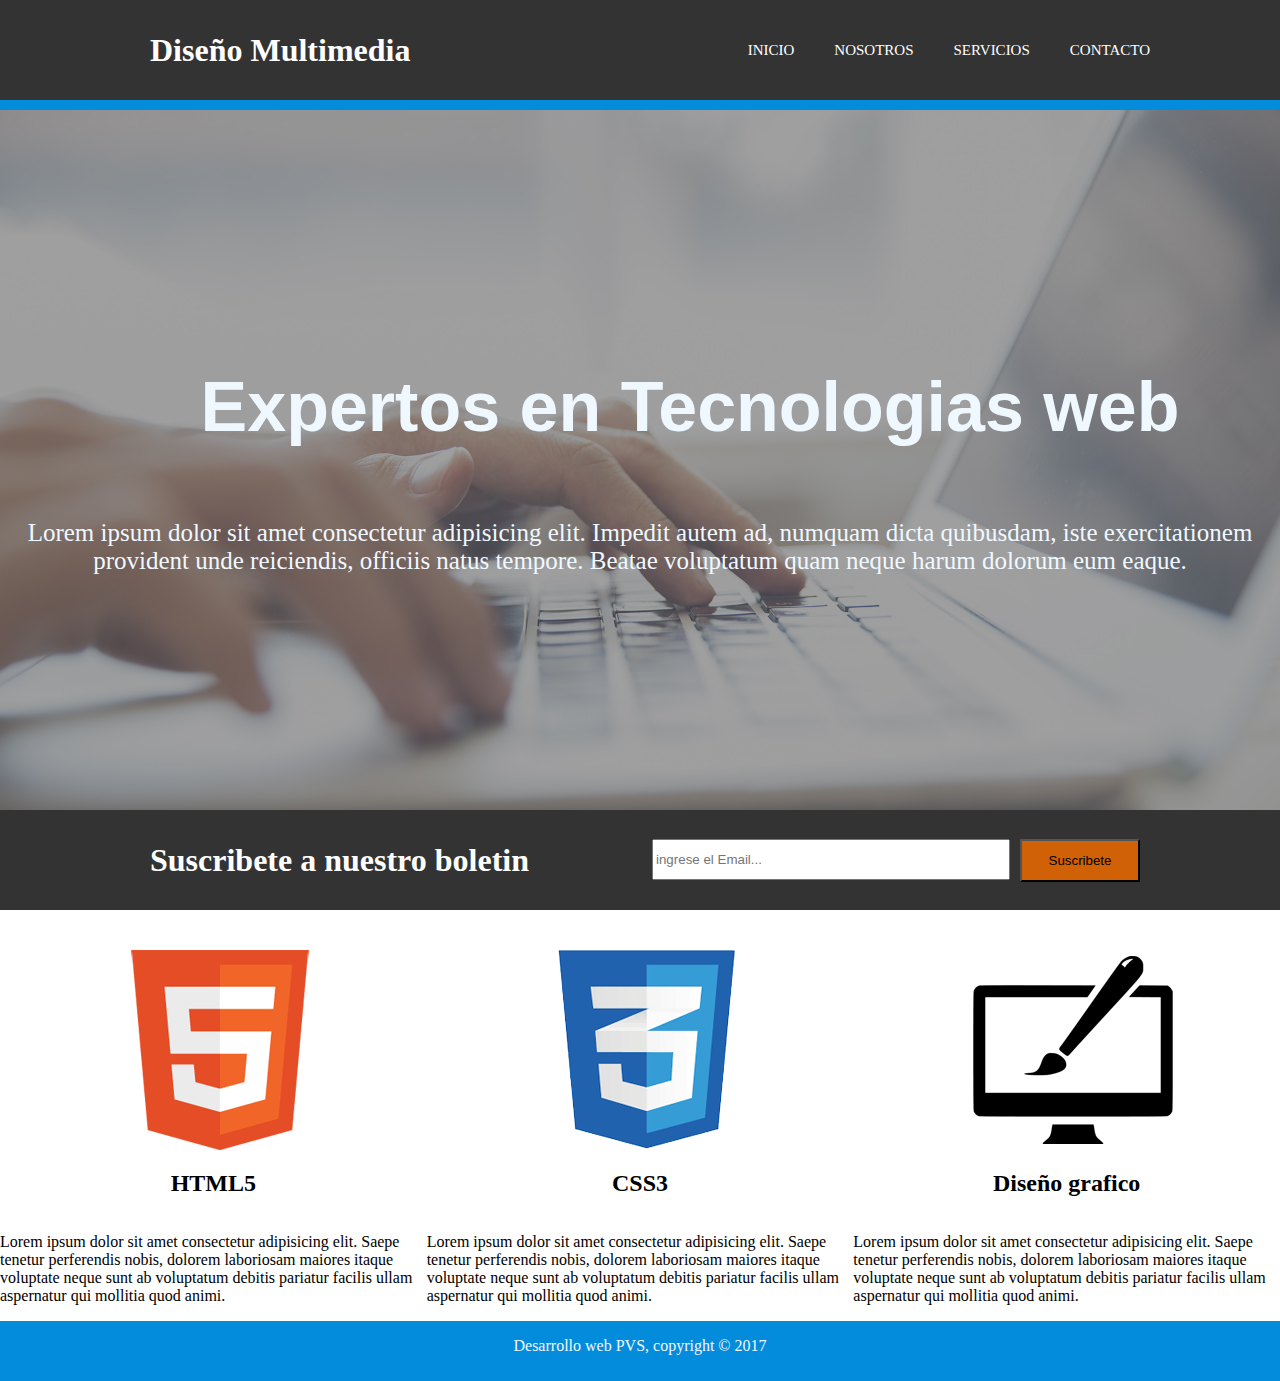
<file: index.html>
<!DOCTYPE html>
<html lang="en">

<head>
    <meta charset="UTF-8">
    <meta name="viewport" content="width=device-width, initial-scale=1.0">
    <title>Document</title>
    <link rel="stylesheet" href="styles/styles.css">
</head>

<body>
    <div class="menu">
        <h1>Diseño Multimedia</h1>
        <ul>

            <li><a href="">INICIO</a></li>
            <li><a href="./templates/nosotros.html">NOSOTROS</a></li>
            <li><a href="./templates/servicios.html">SERVICIOS</a></li>
            <li><a href="./templates/contacto.html">CONTACTO</a></li>

        </ul>
    </div>
    <div class="fond1">
        <h1>Expertos en Tecnologias web</h1>
        <p>Lorem ipsum dolor sit amet consectetur adipisicing elit. Impedit autem ad, numquam dicta quibusdam, iste
            exercitationem provident unde reiciendis, officiis natus tempore. Beatae voluptatum quam neque harum dolorum
            eum eaque.</p>
    </div>
    <div class="menu1">
        <h1>Suscribete a nuestro boletin</h1>

        <form action="procesar_formulario.php">
            <label for="email"></label>
            <input class="emai" type="email" id="email" name="email" placeholder="ingrese el Email..."><br><br>

            <input type="submit" value="Suscribete">
        </form>
    </div>
    <section class="prom">
        <div class="prim">
            <img src="./assets/logo_html.png">
            <h2>HTML5</h2>
            <p>Lorem ipsum dolor sit amet consectetur adipisicing elit. Saepe tenetur perferendis nobis, dolorem
                laboriosam maiores itaque voluptate neque sunt ab voluptatum debitis pariatur facilis ullam
                aspernatur
                qui mollitia quod animi.</p>
        </div>
        <div class="prim">
            <img src="./assets/logo_css.png">
            <h2>CSS3</h2>
            <p>Lorem ipsum dolor sit amet consectetur adipisicing elit. Saepe tenetur perferendis nobis, dolorem
                laboriosam maiores itaque voluptate neque sunt ab voluptatum debitis pariatur facilis ullam
                aspernatur
                qui mollitia quod animi.</p>
        </div>
        <div class="prim">
            <img src="./assets/logo_brush.png">
            <h2>Diseño grafico</h2>
            <p>Lorem ipsum dolor sit amet consectetur adipisicing elit. Saepe tenetur perferendis nobis, dolorem
                laboriosam maiores itaque voluptate neque sunt ab voluptatum debitis pariatur facilis ullam
                aspernatur
                qui mollitia quod animi.</p>
        </div>
    </section>
    <footer>
        <p>Desarrollo web PVS, copyright © 2017 </p>
    </footer>
</body>

</html>
</file>
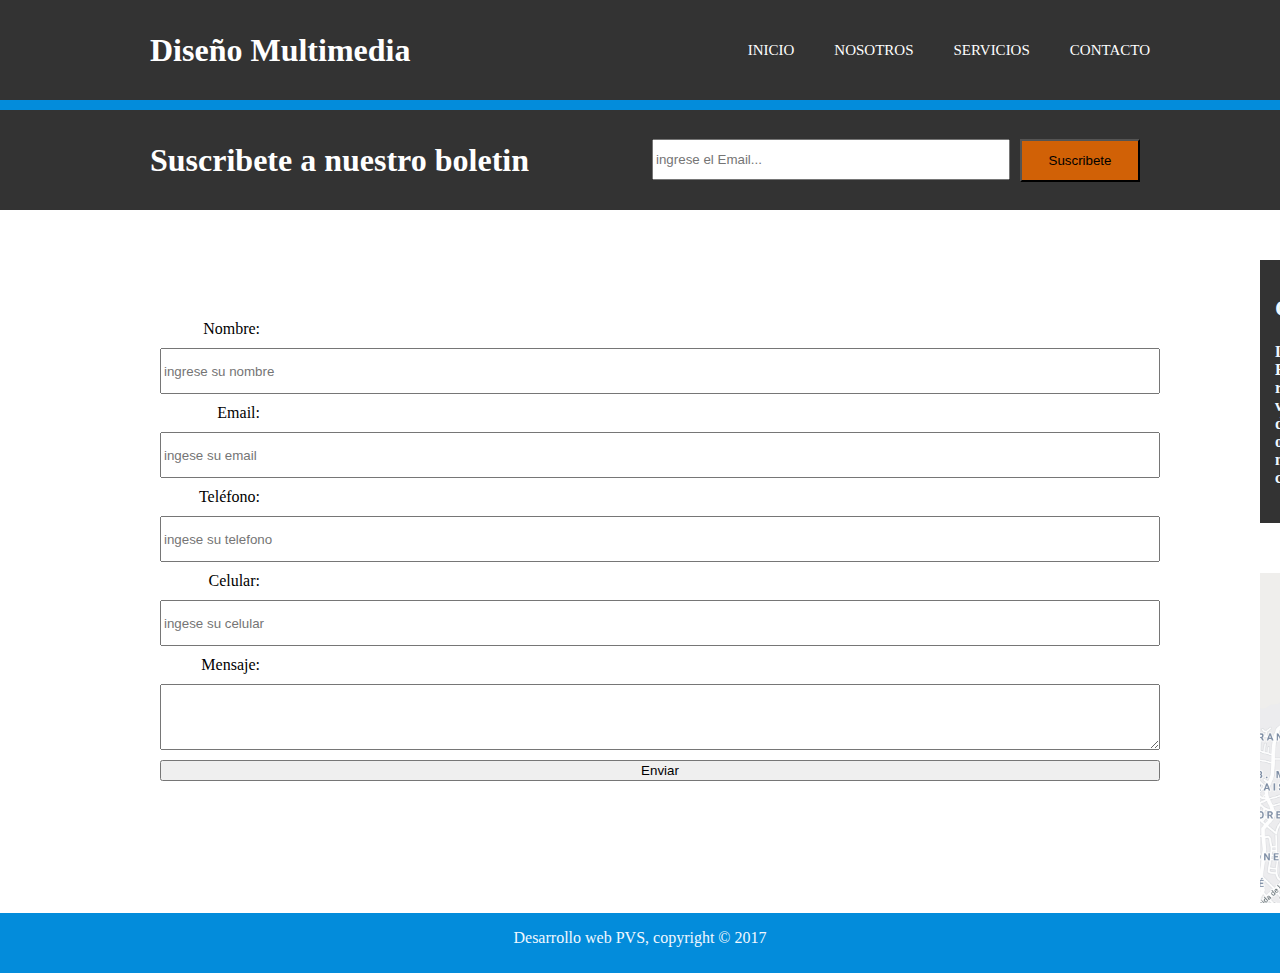
<file: templates/contacto.html>
<!DOCTYPE html>
<html lang="en">

<head>
    <meta charset="UTF-8">
    <meta name="viewport" content="width=device-width, initial-scale=1.0">
    <title>Document</title>
    <link rel="stylesheet" href="../styles/styles.css">
    
</head>

<body>
    <div class="menu">
        <h1>Diseño Multimedia</h1>
        <ul>

            <li><a href="../index.html">INICIO</a></li>
            <li><a href="../templates/nosotros.html">NOSOTROS</a></li>
            <li><a href="../templates/servicios.html">SERVICIOS</a></li>
            <li><a href="../templates/contacto.html">CONTACTO</a></li>
        </ul>
    </div>
    <div class="menu1">
        <h1>Suscribete a nuestro boletin</h1>
        <form action="procesar_formulario.php">
            <label for="email"></label>
            <input class="emai" type="email" id="email" name="email" placeholder="ingrese el Email..."><br><br>

            <input type="submit" value="Suscribete">
        </form>
    </div>
    <main>
        <section class="section1">
            <div class="fromcont">
                <form class="form1" action="#">
                    <div class="flex">
                        <label for="nombre">Nombre:</label>
                        <input type="text" id="nombre" name="nombre" required required placeholder="ingrese su nombre">
                    </div>
                    <div class="flex">
                        <label for="email">Email:</label>
                        <input type="email" id="email" name="email" required placeholder="ingese su email">
                    </div>
                    <div class="flex">
                        <label for="telefono">Teléfono:</label>
                        <input type="tel" id="telefono" name="telefono" required placeholder="ingese su telefono">
                    </div>
                    <div class="flex">
                        <label for="celular">Celular:</label>
                        <input type="tel" id="celular" name="celular" required required placeholder="ingese su celular">
                    </div>
                    <div class="flex1">
                        <label for="mensaje">Mensaje:</label>
                        <textarea id="mensaje" name="mensaje" rows="4" required></textarea required placeholder="ingrese el mensaje">
                    </div>
                    <div class="flex">
                        <button type="submit">Enviar</button>
                    </div>
                </form>
            </div>

        </section>
        <section class="section2">
            <div class="es">
                <h2>QUE HACEMOS</h2>
                <h4>Lorem ipsum dolor sit amet consectetur adipisicing elit. Reiciendis dicta unde odit obcaecati
                    adipisci
                    consequuntur recusandae velit architecto rerum minima hic omnis quam veritatis, modi, nihil ut
                    error,
                    eligendi magni Lorem ipsum dolor sit amet consectetur, adipisicing elit. Dicta modi, omnis eligendi
                    fuga
                    reprehenderit repellendus quas molestias explicabo temporibus laudantium natus eius, ut consequatur
                    itaque amet, ea quisquam dolore ducimus!.</h4>

            </div>
            <div class="ls">
          </div>
        </section>
    </main>
    <footer class="footer1">
        <p>Desarrollo web PVS, copyright © 2017 </p>
    </footer>
</body>

</html>
</file>
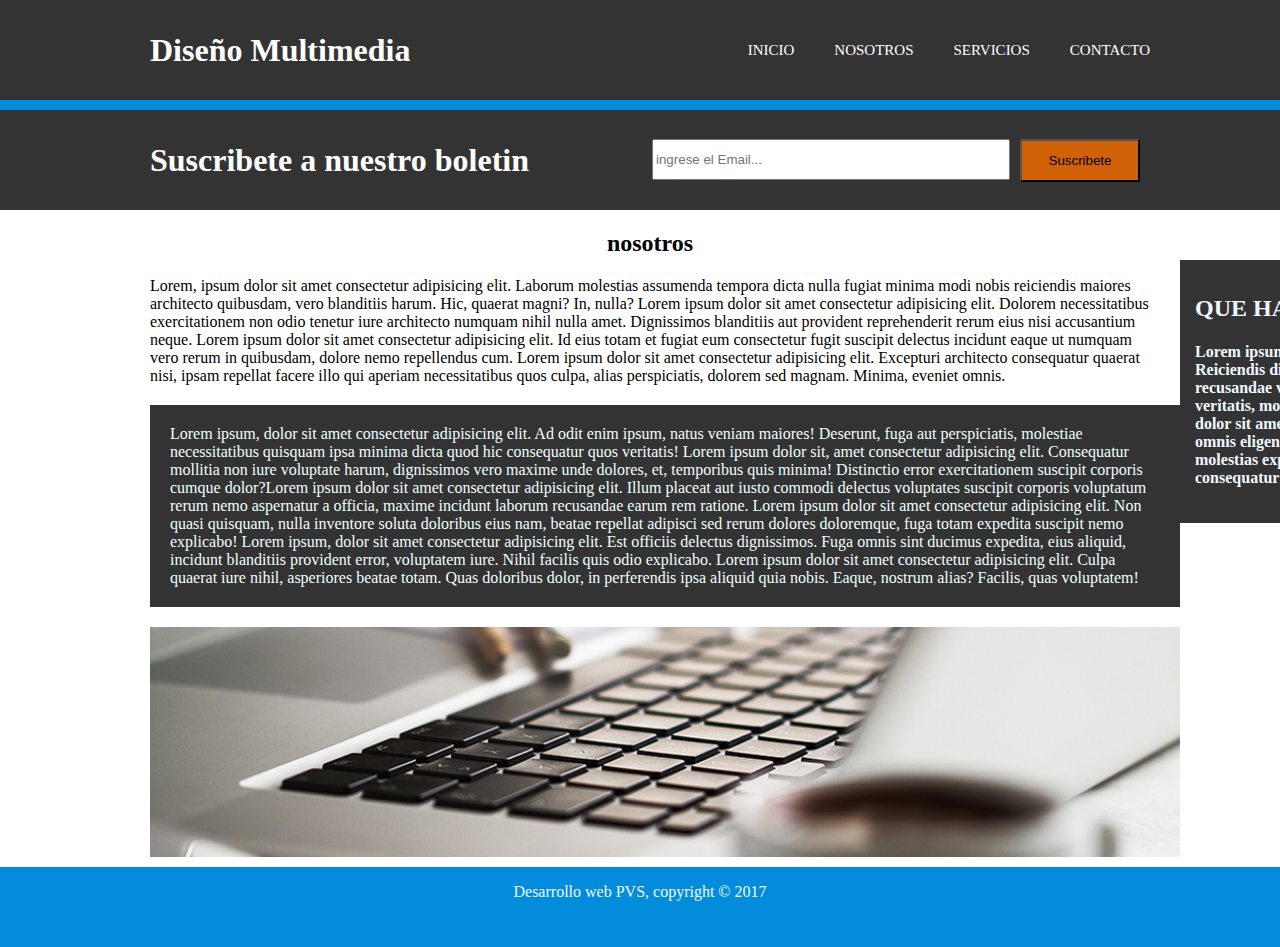
<file: templates/nosotros.html>
<!DOCTYPE html>
<html lang="en">

<head>
    <meta charset="UTF-8">
    <meta name="viewport" content="width=device-width, initial-scale=1.0">
    <title>Document</title>
    <link rel="stylesheet" href="../styles/styles.css">
</head>

<body>
    <div class="menu">
        <h1>Diseño Multimedia</h1>
        <ul>

            <li><a href="../index.html">INICIO</a></li>
            <li><a href="../templates/nosotros.html">NOSOTROS</a></li>
            <li><a href="../templates/servicios.html">SERVICIOS</a></li>
            <li><a href="../templates/contacto.html">CONTACTO</a></li>
        </ul>
    </div>
    <div class="menu1">
        <h1>Suscribete a nuestro boletin</h1>
        <form action="procesar_formulario.php">
            <label for="email"></label>
            <input class="emai" type="email" id="email" name="email" placeholder="ingrese el Email..."><br><br>

            <input type="submit" value="Suscribete">
        </form>
    </div>
    <main>
        <section class="section1">
            <div class="as">
                <h2>nosotros</h2>
                <p>Lorem, ipsum dolor sit amet consectetur adipisicing elit. Laborum molestias assumenda tempora dicta
                    nulla
                    fugiat minima modi nobis reiciendis maiores architecto quibusdam, vero blanditiis harum. Hic,
                    quaerat
                    magni? In, nulla? Lorem ipsum dolor sit amet consectetur adipisicing elit. Dolorem necessitatibus
                    exercitationem non odio tenetur iure architecto numquam nihil nulla amet. Dignissimos blanditiis aut
                    provident reprehenderit rerum eius nisi accusantium neque.
                    Lorem ipsum dolor sit amet consectetur adipisicing elit. Id eius totam et fugiat eum consectetur
                    fugit suscipit delectus incidunt eaque ut numquam vero rerum in quibusdam, dolore nemo repellendus
                    cum.
                    Lorem ipsum dolor sit amet consectetur adipisicing elit. Excepturi architecto consequatur quaerat
                    nisi, ipsam repellat facere illo qui aperiam necessitatibus quos culpa, alias perspiciatis, dolorem
                    sed magnam. Minima, eveniet omnis.</p>
            </div>
            <div class="os">
                Lorem ipsum, dolor sit amet consectetur adipisicing elit. Ad odit enim ipsum, natus veniam maiores!
                Deserunt, fuga aut perspiciatis, molestiae necessitatibus quisquam ipsa minima dicta quod hic
                consequatur quos veritatis! Lorem ipsum dolor sit, amet consectetur adipisicing elit. Consequatur
                mollitia non iure voluptate harum, dignissimos vero maxime unde dolores, et, temporibus quis minima!
                Distinctio error exercitationem suscipit corporis cumque dolor?Lorem ipsum dolor sit amet consectetur
                adipisicing elit. Illum placeat aut iusto commodi delectus voluptates suscipit corporis voluptatum rerum
                nemo aspernatur a officia, maxime incidunt laborum recusandae earum rem ratione.
                Lorem ipsum dolor sit amet consectetur adipisicing elit. Non quasi quisquam, nulla inventore soluta
                doloribus eius nam, beatae repellat adipisci sed rerum dolores doloremque, fuga totam expedita suscipit
                nemo explicabo!
                Lorem ipsum, dolor sit amet consectetur adipisicing elit. Est officiis delectus dignissimos. Fuga omnis
                sint ducimus expedita, eius aliquid, incidunt blanditiis provident error, voluptatem iure. Nihil facilis
                quis odio explicabo.
                Lorem ipsum dolor sit amet consectetur adipisicing elit. Culpa quaerat iure nihil, asperiores beatae
                totam. Quas doloribus dolor, in perferendis ipsa aliquid quia nobis. Eaque, nostrum alias? Facilis, quas
                voluptatem!
            </div>
            <div class="us">

            </div>
        </section>
        <section class="section2">
            <div class="es">
                <h2>QUE HACEMOS</h2>
                <h4>Lorem ipsum dolor sit amet consectetur adipisicing elit. Reiciendis dicta unde odit obcaecati
                    adipisci
                    consequuntur recusandae velit architecto rerum minima hic omnis quam veritatis, modi, nihil ut
                    error,
                    eligendi magni Lorem ipsum dolor sit amet consectetur, adipisicing elit. Dicta modi, omnis eligendi
                    fuga
                    reprehenderit repellendus quas molestias explicabo temporibus laudantium natus eius, ut consequatur
                    itaque amet, ea quisquam dolore ducimus!.</h4>
        
        </div>
        
        </section>
    </main>
    <footer class="footer2">
        <p>Desarrollo web PVS, copyright © 2017 </p>
    </footer>
</body>

</html>
</file>
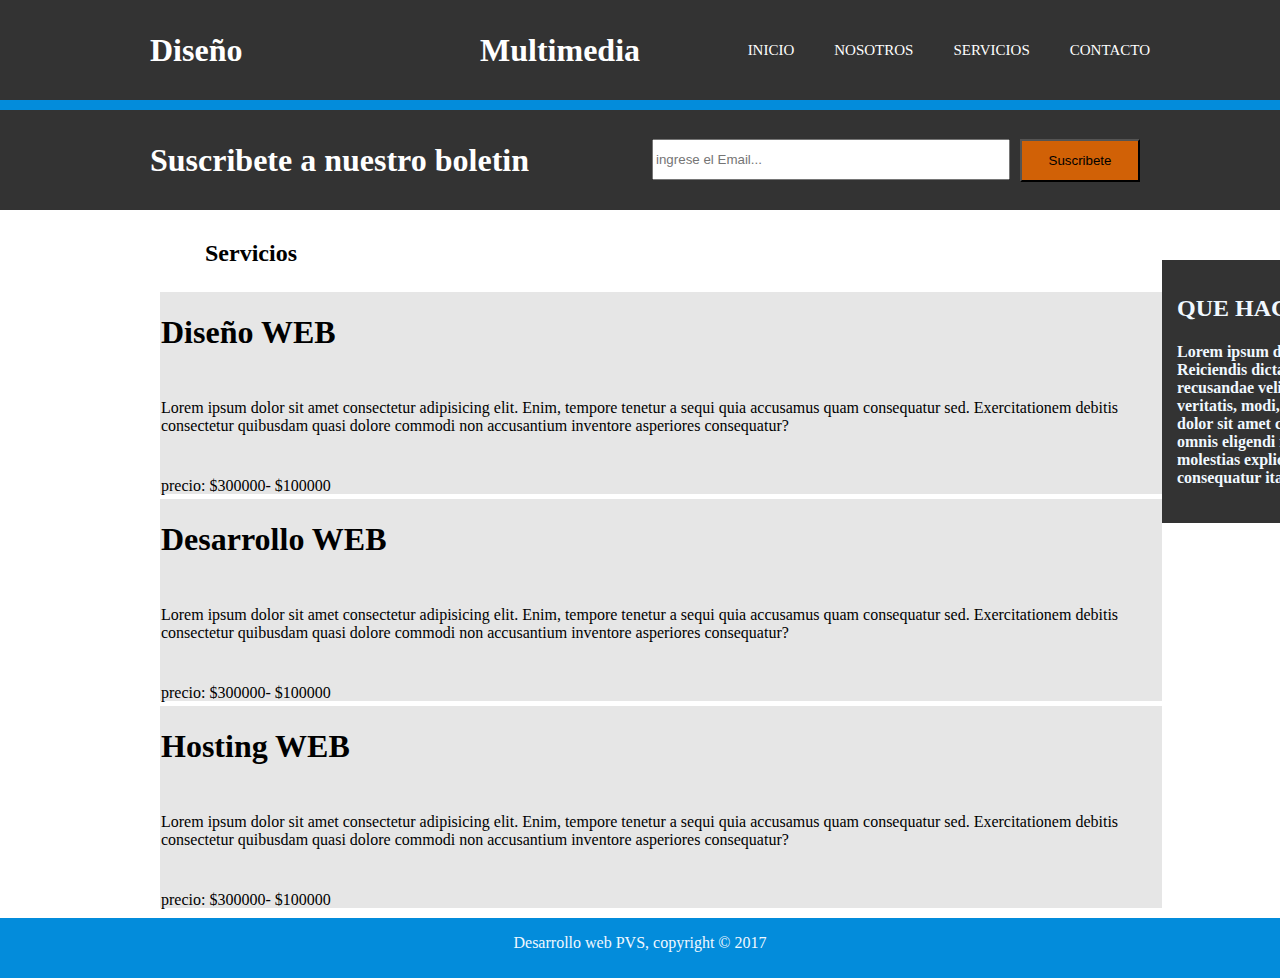
<file: templates/servicios.html>
<!DOCTYPE html>
<html lang="en">

<head>
    <meta charset="UTF-8">
    <meta name="viewport" content="width=device-width, initial-scale=1.0">
    <title>Document</title>
    <link rel="stylesheet" href="/styles/styles.css">
</head>

<body>
    <div class="menu">
        <h1>Diseño</h1>
        <h1 class="azul">Multimedia</h1> 
        <ul>

            <li><a href="../index.html">INICIO</a></li>
            <li><a href="../templates/nosotros.html">NOSOTROS</a></li>
            <li><a href="../templates/servicios.html">SERVICIOS</a></li>
            <li><a href="../templates/contacto.html">CONTACTO</a></li>

        </ul>
    </div>

    <div class="menu1">
        <h1>Suscribete a nuestro boletin</h1>

        <form action="procesar_formulario.php">
            <label for="email"></label>
            <input class="emai" type="email" id="email" name="email" placeholder="ingrese el Email..."><br><br>

            <input type="submit" value="Suscribete">
        </form>
    </div>
    <main>
        <section class="prom1">
            <h2 class="h1prom">Servicios</h2>
            <div class="serv">
                <H1>Diseño WEB</H1>
                <P>Lorem ipsum dolor sit amet consectetur adipisicing elit. Enim, tempore tenetur a sequi quia accusamus
                    quam consequatur sed. Exercitationem debitis consectetur quibusdam quasi dolore commodi non
                    accusantium inventore asperiores consequatur?</P>
                    <p>precio: $300000- $100000</p>
            </div>
            <div class="serv">
                <H1>Desarrollo WEB</H1>
                <P>Lorem ipsum dolor sit amet consectetur adipisicing elit. Enim, tempore tenetur a sequi quia accusamus
                    quam consequatur sed. Exercitationem debitis consectetur quibusdam quasi dolore commodi non
                    accusantium inventore asperiores consequatur?</P>
                    <p>precio: $300000- $100000</p>
            </div>
            <div class="serv">
                <H1>Hosting WEB</H1>
                <P>Lorem ipsum dolor sit amet consectetur adipisicing elit. Enim, tempore tenetur a sequi quia accusamus
                    quam consequatur sed. Exercitationem debitis consectetur quibusdam quasi dolore commodi non
                    accusantium inventore asperiores consequatur?</P>
                    <p>precio: $300000- $100000</p>
            </div>
        </section>

        <section class="section2">
            <div class="is">
                <h2>QUE HACESMOS</h2>
                <h4>Lorem ipsum dolor sit amet consectetur adipisicing elit. Reiciendis dicta unde odit obcaecati
                    adipisci
                    consequuntur recusandae velit architecto rerum minima hic omnis quam veritatis, modi, nihil ut
                    error,
                    eligendi magni Lorem ipsum dolor sit amet consectetur, adipisicing elit. Dicta modi, omnis eligendi
                    fuga
                    reprehenderit repellendus quas molestias explicabo temporibus laudantium natus eius, ut consequatur
                    itaque amet, ea quisquam dolore ducimus!.</h4>
        
        </div>
        </section>
    </main>
    <footer class="footer1">
        <p>Desarrollo web PVS, copyright © 2017 </p>
    </footer>
</body>

</html>
</file>
<file: styles/styles.css>
body{
    margin: 0;
}

ul {
    list-style-type: none;
    margin: 0;
    padding: 0;
    overflow: hidden;
    background-color: #333;
}

li {
    float: left;
}

li a {
    display: block;
    color: white;
    text-align: center;
    padding: 10px 20px; 
}


li a:hover {
    background-color: #038cdb;
    border-radius: 15px;
}

.menu {
    display: flex;
    justify-content: space-between; 
    align-items: center; 
    width: 100%;
    background-color: #333; 
    height: 100px;
    border-bottom: 10px solid #038cdb ;
}


.menu1 {
    display: flex;
    justify-content: space-between; 
    align-items: center; 
    width: 100%;
    background-color: #333; 
    height: 100px;
    
}


form {
    display: flex;
    flex-direction: row;
}

label {
    margin-right: 15px;
    width: 100px;
    text-align: right;

}

.emai{
    width: 350px;
    height: 35px;
}

input[type="submit"] {
    margin-left: 10px;
    margin-right: 140px;
    background-color: rgb(209, 97, 6);
    width: 120px;
    height: 43px;
}
.fond1{
    background-image: url(../assets/cabecera.jpg);
    width: 100%;
    height: 700px;
    background-size: cover;
    background-repeat: repeat;
    display: flex;
    align-items: center;
    justify-content: center;
    flex-direction: column;
    
}


.fond1 h1{
        color: aliceblue;
        font-size: 70px;
        font-family: 'Lucida Sans', 'Lucida Sans Regular', 'Lucida Grande', 'Lucida Sans Unicode', Geneva, Verdana, sans-serif;
        margin-left: 100px;
    
}
.fond1 p{
    color: aliceblue;
    font-size: 25px;
    text-align: center;
}

.menu h1 {
    margin: 0; 
    color: white; 
    margin-left: 150px;
}
.menu1 h1 {
    margin: 0; 
    color: white; 
    margin-left: 150px;
}

.menu ul {
    display: flex;
    list-style-type: none;
    margin: 0;
    padding: 0;
    margin-right: 110px;
}

.menu li {
    margin-left: 0px; 
}

.menu li a {
    text-decoration: none;
    color: white;
    font-size: 15px;
}

.prim{
    display: flex;
    flex-direction: column;
    width: 450px;

}
.prom{
    display: flex;
    flex-direction: row;
    justify-content: space-evenly;
    width: 100%;
    margin-top: 40px;

    
}
.prom1{
    display: flex;
    flex-direction: row;
    justify-content: space-evenly;
    width: 100%;
    margin-top: 10px;
    flex-direction: column;
   

}

section img {
    width: 200px;
    display: flex;
    margin-left: 120px;

}

section h2 {
    display: flex;
    justify-content: center;
}
footer{
    width: 100%;
    height: 60px;
    display: flex;
    justify-content: center;
    background-color: #038cdb;
    color: aliceblue;
}

main{
    display: flex;

}

.section1{
    width: 1300px;
   border-width: 200px;
   justify-content: center;
   align-items: center;
}
.section2 h2{
    width: 600px;
    justify-content: space-between;
    
}
.as{
    width: 1000px;
    margin-left: 150px;
}
.os{
    width: 990px;
    background-color: #333;
    justify-content: center;
    margin-left: 150px;
    color: azure;
    margin-top: 20px;
    padding: 20px;
    
    
}
.us{
    background-image: url(../assets/891.jpg);
    width: 1000px;
    height: 200px;
    background-size: cover;
    background-repeat: repeat;
    margin-left: 150px;
    margin-top: 20px;
    padding: 15px;
    
   
} 
.es{
    background-color: #333;
    width: 400px;
    margin-right: 230px;
    margin-top: 50px;
    color: aliceblue;
    padding: 15px;
    
    
}
.footer1{
    width: 100%;
    height: 60px;
    position: static;
    display: flex;
    justify-content: center;
    background-color: #038cdb;
    margin-top: 10px;
    color: aliceblue;
}
.footer2{
    width: 100%;
    height: 80px;
    position: static;
    display: flex;
    justify-content: center;
    background-color: #038cdb;
    margin-top: 10px;
    color: aliceblue;
}
.serv{
    width: 1000px;
    height: 200px;
    background-color: rgb(230, 230, 230);
    display: flex;
    gap: 10px;
    margin-top: 5px;
    flex-direction: column;
    padding: 1px;
    margin-left: 160px;

}

.h1prom{
    margin-right: 660px;
}
.is{
    background-color:#333;
    width: 400px;
    margin-right: 220px;
    margin-top: 50px;
    color: aliceblue;
    padding: 15px;
    
    
}
.ls{
    background-image: url(../assets/mapaGoogle.png);
    width: 400px;
    height: 300px;
    margin-right: 150px;
    margin-top: 50px;
    color: aliceblue;
    padding: 15px;
    background-repeat: no-repeat;
    background-size: cover;

}

.form1{
    display: flex;
    flex-direction: column;
}
.flex{
    display: flex;
    gap: 10px;
    flex-direction: column;
    width: 1000px;
    margin-left: 160px;
    margin-top: 10px;
    
}
.flex1{
    display: flex;
    gap: 10px;
    flex-direction: column;
    width: 1000px;
    margin-left: 160px;
    margin-top: 10px;
    
}
.flex input{
    height: 40px;
}

.fromcont{
    margin-top: 100px;
}
.azul{
    color: #000000;
}

.form1{
    margin-right: 100px;
}
</file>
